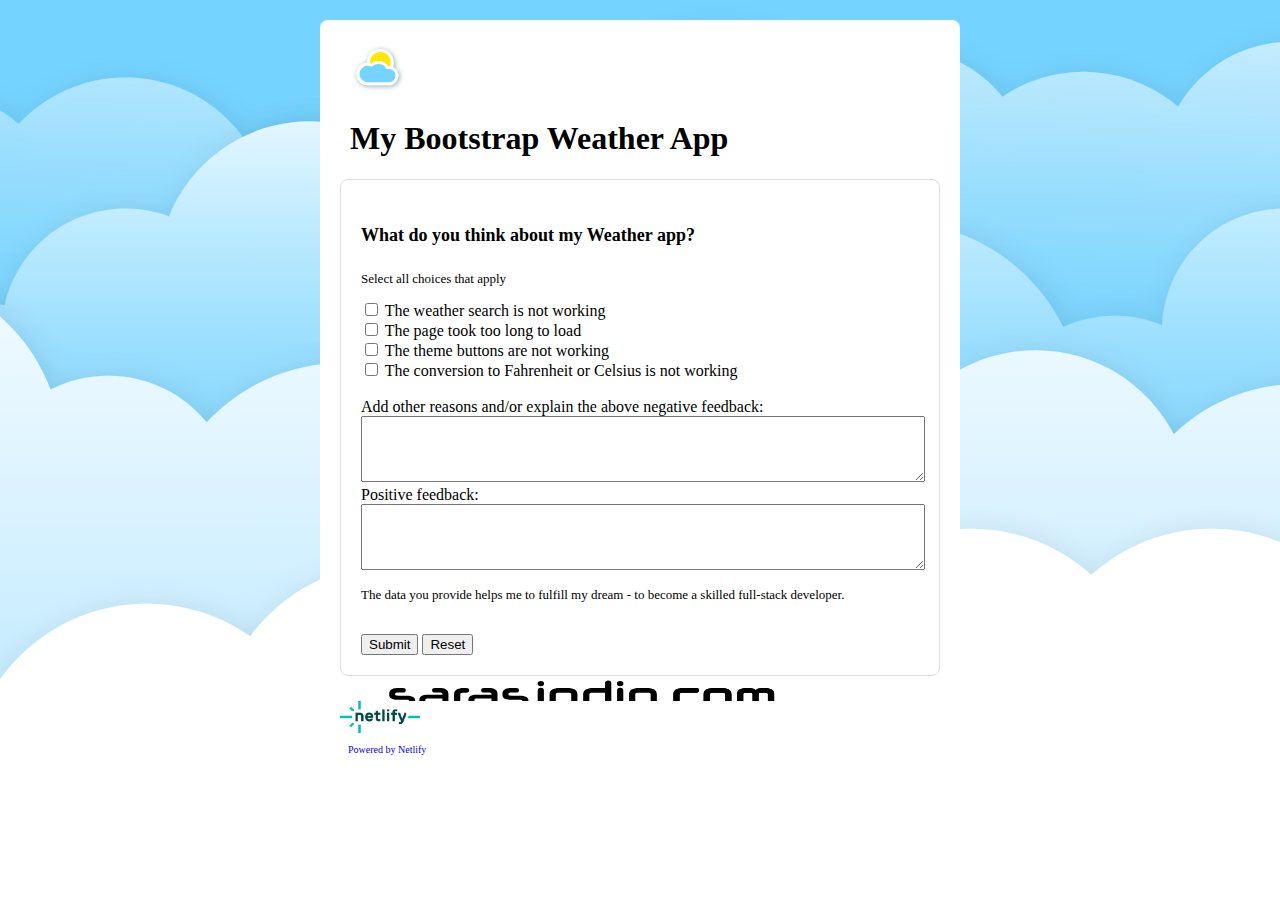
<file: form.html>
<!DOCTYPE html>
<html lang="en">

<head>
    <meta charset="UTF-8">
    <meta http-equiv="X-UA-Compatible" content="IE=edge">
    <meta name="viewport" content="width=device-width, initial-scale=1.0">
    <link href="https://cdn.jsdelivr.net/npm/bootstrap@5.3.0-alpha3/dist/css/bootstrap.min.css" rel="stylesheet"
        integrity="sha384-KK94CHFLLe+nY2dmCWGMq91rCGa5gtU4mk92HdvYe+M/SXH301p5ILy+dN9+nJOZ" crossorigin="anonymous">
    <link rel="stylesheet" href="src/style.css">

    <title>Feedback page</title>
</head>

<body>
    <div class="page-wrapper">
        <header>
            <div class="container">
                <div class="row align-items-center">
                    <div class="col-auto">
                        <img class="logo" src="src/images/logo_myweatherapp.svg" width="55" height="55"
                            alt="The weather logo">
                    </div>
                    <div class="col">
                        <h1 class="logo-text my-custom-font">My Bootstrap Weather App</h1>
                    </div>
                </div>
            </div>
        </header>

        <form class="form-container">
            <h2>What do you think about my Weather app?</h2>
            <p>Select all choices that apply</p>
            <div class="row">
                <div class="col">
                    <div class="form-check">
                        <input class="form-check-input" type="checkbox" id="option1" name="weather-search"
                            value="option1">
                        <label class="form-check-label" for="option1">The weather search is not working</label>
                    </div>
                </div>
                <div class="col">
                    <div class="form-check">
                        <input class="form-check-input" type="checkbox" id="option2" name="page-loading"
                            value="option2">
                        <label class="form-check-label" for="option2">The page took too long to load</label>
                    </div>
                </div>
            </div>
            <div class="row">
                <div class="col">
                    <div class="form-check">
                        <input class="form-check-input" type="checkbox" id="option3" name="themes" value="option3">
                        <label class="form-check-label" for="option3">The theme buttons are not working</label>
                    </div>
                </div>
                <div class="col">
                    <div class="form-check">
                        <input class="form-check-input" type="checkbox" id="option4" name="conversion" value="option4">
                        <label class="form-check-label" for="option4">The conversion to Fahrenheit or Celsius is
                            not working</label>
                    </div>
                </div>
            </div>
            <br />
            <div class="row">
                <div class="mb-3">
                    <label for="neg-feedback" class="form-label">Add other reasons and/or explain the above negative
                        feedback:</label>
                    <textarea class="form-control" id="neg-feedback" name="additional-feedback" rows="4"></textarea>
                </div>
                <div class="mb-3">
                    <label for="pos-feedback" class="form-label">Positive feedback:</label>
                    <textarea class="form-control" id="pos-feedback" name="positive-feedback" rows="4"></textarea>
                </div>
                <p>The data you provide helps me to fulfill my dream - to become a skilled
                    full-stack
                    developer.</p>
                <br />
            </div>
            <div class="mb-3">
                <button type="submit" id="submit-btn" class="btn btn-primary">Submit</button>
                <button type="reset" id="cancel-btn" class="btn btn-secondary">Reset</button>
            </div>
        </form>
        <footer>
            <div class="container text-left custom-container">
                <div class="row">
                    <div class="col">
                        <a href="https://github.com/sarasjodin/MyWeatherApp" target="_blank">Coded by</a>
                        <a href="https://www.sarasjodin.com/" target="_blank">
                            <img class="small-logo" src="src/images/logo_sarasjodincom.svg" alt="Logo sarasjodin.com">
                        </a>
                    </div>
                    <div class="col d-flex justify-content-end">
                        <nav style="--bs-breadcrumb-divider: '';" aria-label="breadcrumb">
                            <ol class="breadcrumb">
                                <li class="breadcrumb-item"><a href="index.html">Home</a></li>
                                <li class="breadcrumb-item"><a href="about.html">About</a></li>
                                <li class="breadcrumb-item active"><a href="#">Feedback</a></li>
                            </ol>
                        </nav>
                    </div>
                </div>
            </div>
            <div class="container text-left">
                <div class="row">
                    <div class="col d-flex flex-wrap justify-content-start"><a href="https://www.netlify.com"
                            target="_blank">
                            <img src="src/images/logo-netlify.png" alt="Logo Netlify" width="80">
                        </a>
                        <p class="powered-by"><a href="https://www.netlify.com" target="_blank">Powered by Netlify</a>
                        </p>
                    </div>
                </div>
            </div>
        </footer>
    </div>
    <script src="src/index-form.js"></script>
</body>

</html>
</file>
<file: src/style.css>
/* App styles */

body {
  background-image: url("images/cloudsbkg.svg");
  background-position: center;
  background-repeat: no-repeat;
  background-size: cover;
}

.forecast .row > * {
  padding-right: calc(var(--bs-gutter-x) * 0.3);
  padding-left: calc(var(--bs-gutter-x) * 0.3);
}

@media (min-width: 0) and (max-width: 600px) {
  .page-wrapper {
    max-width: 600px;
    margin: 20px auto;
    padding: 20px;
    background-color: white;
    border-radius: 0 0 8px 8px;
  }
}

@media (min-width: 601px) {
  .page-wrapper {
    max-width: 600px;
    margin: 20px auto;
    padding: 20px;
    background-color: white;
    border-radius: 8px;
  }
}

.search-bar,
.current-search-details,
.forecast {
  padding: 20px;
}

.app-container,
.form-container,
.about-container {
  border: 1px solid #dadde1;
  border-radius: 8px;
}

@media (min-width: 0) and (max-width: 449px) {
  .my-custom-font {
    font-size: large;
  }
}

@media (min-width: 450px) and (max-width: 549px) {
  .my-custom-font {
    font-size: x-large;
  }
}

@media (min-width: 550px) {
  .my-custom-font {
    font-size: xx-large;
  }
}

@media (max-width: 640px) {
  .page-wrapper {
    margin: 0 auto;
  }
}

h2 {
  font-size: medium;
}

h3 {
  font-size: small;
}

p {
  font-size: small;
}

#search-input {
  width: 230px;
  z-index: 3;
  min-height: 30px;
  background: #fff;
  border: 0 solid transparent;
  box-shadow: 0 2px 5px 1px rgba(64, 60, 67, 0.16);
  border-radius: 24px;
  margin: 0 auto;
}

nav,
footer a {
  font-size: x-small;
}

ol.breadcrumb {
  padding-top: 7px;
}

.row {
  --bs-gutter-x: 1.3rem;
}

header {
  padding: 0 10px;
  margin-bottom: 5px;
}

header button.btn {
  font-size: xx-small;
}

.larger-logo {
  width: 40%;
  padding-right: 15px;
}

.city {
  font-weight: 700;
}

#city {
  text-transform: capitalize;
}

#description {
  font-size: medium;
}

#description::first-letter {
  text-transform: capitalize;
}

.current-temp-main {
  padding: 0;
}

.current-temp-units {
  position: relative;
  top: 68px;
  padding: 2px;
}

.currenttemp {
  margin-left: 10px;
  font-size: 450%;
  font-weight: 600;
  align-self: center;
  padding: 0;
}

#celsius-link.active,
#fahrenheit-link.active {
  color: rgb(81, 81, 81);
  text-decoration: none;
  cursor: default;
  font-weight: 400;
}

#celsius-link:not(.active),
#fahrenheit-link:not(.active) {
  color: #0d6efd;
  font-weight: 700;
}

.current-search-details p {
  margin-bottom: 4px;
}

.highlight {
  font-weight: 600;
}

span.high,
span.low {
  font-size: x-small;
}

span.high {
  font-weight: 600;
}

a {
  text-decoration: none;
}

div.d-flex .submit {
  margin-left: 10px;
}

.small-logo {
  width: 65%;
  padding-left: 4px;
}

.power-logo {
  width: 45px;
  height: 45px;
  padding-left: 4px;
}

p.powered-by {
  padding-left: 8px;
  margin-top: 4px;
}

.breadcrumb-item a {
  color: #0d6efd;
}

.breadcrumb-item.active a {
  color: #0d2d4f;
  font-weight: bold;
  text-decoration: none;
  cursor: default;
}

.custom-container {
  height: 25px;
  overflow: hidden;
}

/* Theme styles */

.light-theme-button,
.creative-theme-button,
.dark-theme-button {
  font-size: x-small;
}

.btn-light {
  --bs-btn-border-color: #bebebe;
}

/* Light Theme */
.light-theme > .page-wrapper > .app-container {
  background-color: #ffffff;
  color: #828282;
}

/* Creative Theme */
.creative-theme > .page-wrapper > .app-container {
  background-color: var(--creative-theme-color1);
  color: #ffffff; /* Adjust the text color as needed */
}
.creative-theme > .page-wrapper > .app-container #celsius-link.active,
.creative-theme > .page-wrapper > .app-container #fahrenheit-link.active {
  color: rgb(255, 255, 255);
}

.creative-theme > .page-wrapper > .app-container #celsius-link:not(.active),
.creative-theme > .page-wrapper > .app-container #fahrenheit-link:not(.active) {
  color: #ffffff;
}

/* Dark Theme */
.dark-theme > .page-wrapper > .app-container {
  background-color: #3c3c3c;
  color: #d6d6d6;
}

.dark-theme > .page-wrapper > .app-container #search-input {
  background-color: #d6d6d6;
  border: 1px solid #4a4a4a;
}
.dark-theme > .page-wrapper > .app-container .submit {
  background-color: #d6d6d6;
  border: 1px solid #4a4a4a;
}

.dark-theme > .page-wrapper > .app-container #celsius-link.active,
.dark-theme > .page-wrapper > .app-container #fahrenheit-link.active {
  color: #d6d6d6;
}

.dark-theme > .page-wrapper > .app-container #celsius-link:not(.active),
.dark-theme > .page-wrapper > .app-container #fahrenheit-link:not(.active) {
  color: #ffffff;
}

/* Form & About styles */
form,
.about-container {
  margin: 0 auto;
  padding: 20px;
}

textarea {
  width: 100%;
}

.about-container h2,
.form-container h2 {
  font-size: large;
}

.form-container h2,
.form-container h3 {
  padding: 10px 0 10px 0;
}
</file>
